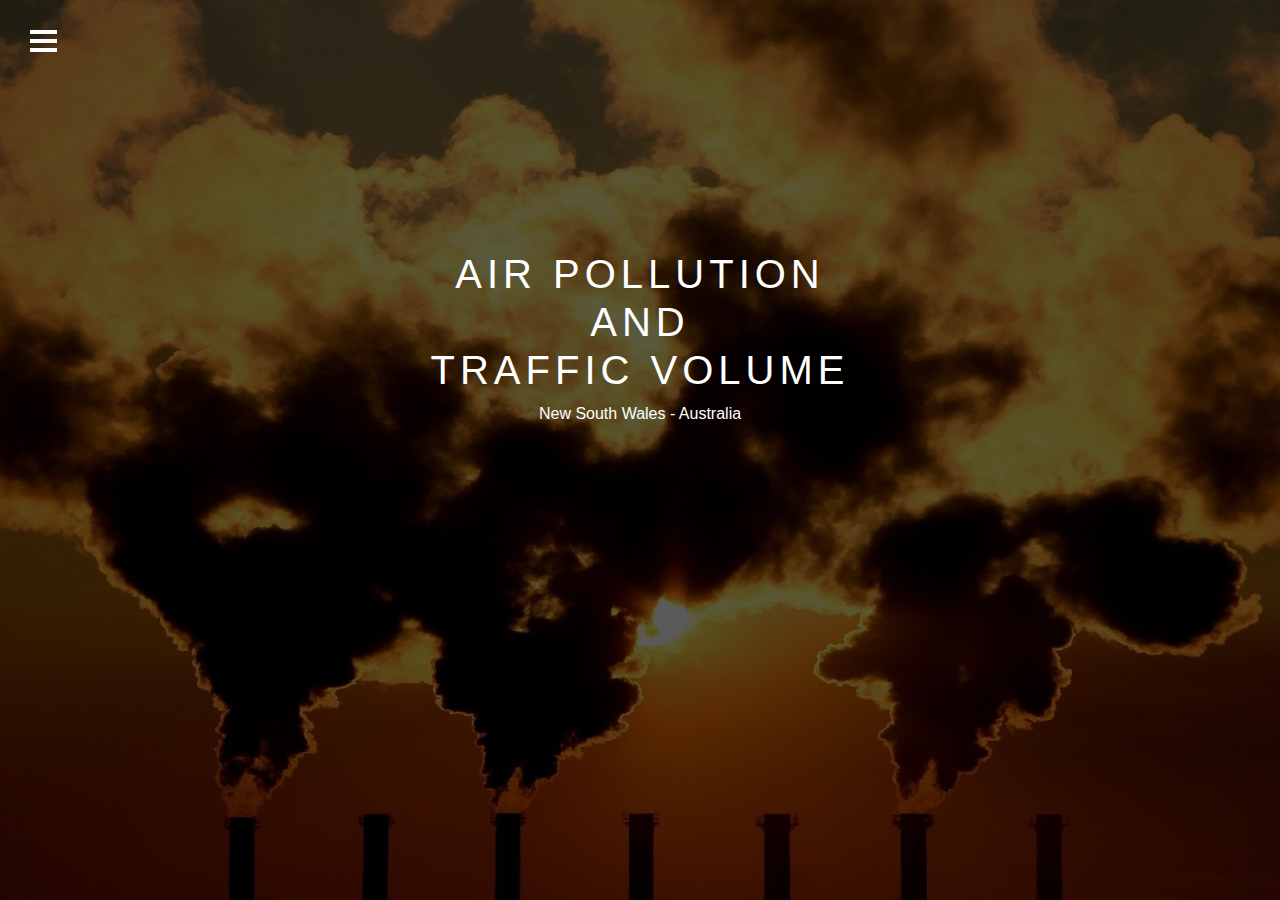
<file: index.html>
<html>
    <head>
        <link rel="stylesheet" type="text/css" href="css/index.css">
        <link rel="stylesheet" type="text/css" href="css/bootstrap.min.css" >
        
        <script src="js/index.js"></script>
    </head>
<body>
<div id="myNav" class="overlay">

  <a href="javascript:void(0)" class="closebtn" onclick="closeNav()">&times;</a>

   <div class="overlay-content">
    <a href="yearly_trend.html">Air Pollution Trend</a>
    <a href="pollutants.html">Pollutants</a>
    <a href="yearly_shift.html">Shifting Through Years</a>
    <a href="traffic_pollutant.html">Pollution and Traffic</a>
      <a href="area.html">Pollution and Traffic - Area</a>
  </div>

</div>

    <div class="bars" id="nav-action">
  <span class="bar" onclick="openNav()"> </span>
</div>
    

<article class="container">
  <h1>AIR POLLUTION<br>AND<br>TRAFFIC VOLUME</h1>
  <p>New South Wales - Australia</p>
</article>
    </body>
    
    <script src="js/jquery-min.js"></script>
    <script src="js/bootstrap.min.js"></script>
    </html>
</file>
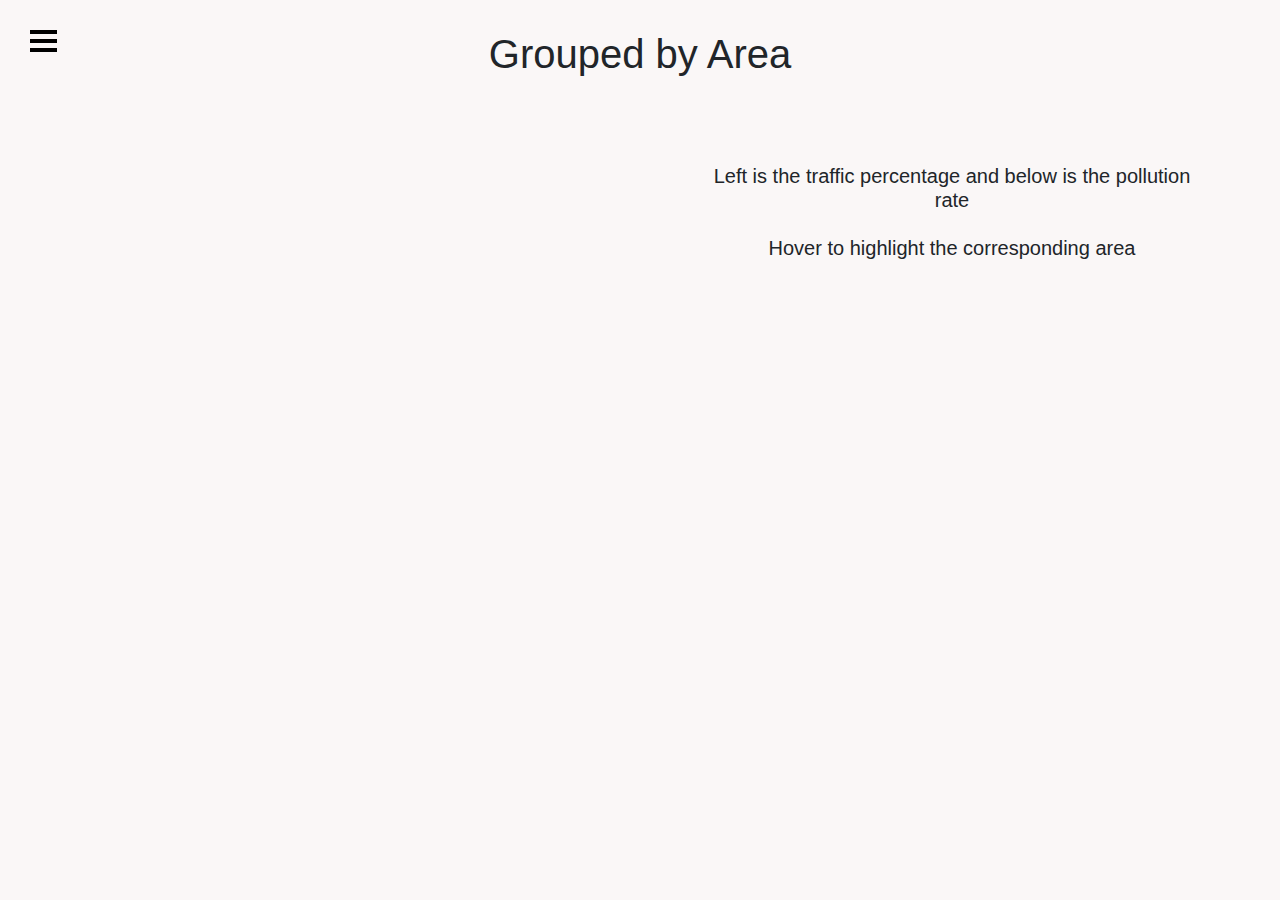
<file: area.html>
<html>
<head>
    
    <link rel="stylesheet" type="text/css" href="css/animate.css">
    <link rel="stylesheet" type="text/css" href="css/yearly_trend.css">
        <link rel="stylesheet" type="text/css" href="css/bootstrap.min.css" >
    <link rel="stylesheet" type="text/css" href="css/nav-area.css" >
        <script src="js/index.js"></script>
     <script src="https://d3js.org/d3.v4.min.js"></script>
    <script src="js/d3/area.js"></script>
</head>
    <style>
         .line {
        fill: none;
        /*stroke: #aaa;
        stroke: #43484c;
        stroke: #405275;
        stroke: rgba(40, 53, 79, .95);
        stroke: #161719;
        stroke: #f99e1a;*/
        stroke: #f89e35;
        stroke-width: 2px;
    }
    
    .line-text {
        fill: #f89e35;
        stroke: #f89e35;
    }
    
    div.tooltip {
        position: absolute;
        text-align: center;
        padding: 5px;
        font-size: 12px;
        font-weight: bold;
        background: #f99e1a;
        border: 0px;
        border-radius: 8px;
    }
    
    .tooltip p {
        margin: 0;
        padding: 0;
    }
    
    circle {
        fill: rgba(40, 53, 79, .95);
    }
        
        .bar { fill: steelblue; }
    </style>
<body>
        <div id="myNav" class="overlay">

  <a href="javascript:void(0)" class="closebtn" onclick="closeNav()">&times;</a>

   <div class="overlay-content">
    <a href="yearly_trend.html">Air Pollution Trend</a>
    <a href="pollutants.html">Pollutants</a>
    <a href="yearly_shift.html">Shifting Through Years</a>
    <a href="traffic_pollutant.html">Pollution and Traffic</a>
      <a href="area.html">Pollution and Traffic - Area</a>
  </div>

</div>
    <div class="bars1" id="nav-action">
  <span class="bar1" onclick="openNav()"> </span>
</div>
    
  <section  class="schedule section-padding" style="background-color: #FAF7F7">
    <div class="container">
      <div class="row">
        <div class="col-12">
          <div class="section-title-header text-center">
            <h1 class="section-title wow fadeInUp" data-wow-delay="0.2s">Grouped by Area</h1>
            <br><br>
            <div class="row">
              <div class="col-xs-8 col-sm-6 col-md-6 col-lg-6">
               <div class="chart-wrapper" id="chart-line1"></div>
             </div>
             <div class="col-xs-6 col-sm-6 col-md-6 col-lg-6">
              <div class="chart-wrapper-header">
                <h5 class="chart-wrapper-info" style="margin-left:10%;">
                  Left is the traffic percentage and below is the pollution rate
                  <p style="padding-top:5%; font-size:1em !important;"> Hover to highlight the corresponding area</p>
                </h5>
                  <div class="chart-wrapper" id="chart-bar1"></div>
              </div>
            </div>
            <br>
            <br>
            <br>
            <br>
          </div>
        </div>
      </div>
    </div>
      </div>
  </section>
</body>
    <script src="js/jquery-min.js"></script>
    <script src="js/bootstrap.min.js"></script>
    <script src="js/wow.js"></script>
    <script>
              new WOW().init();
    </script>
</html>
</file>
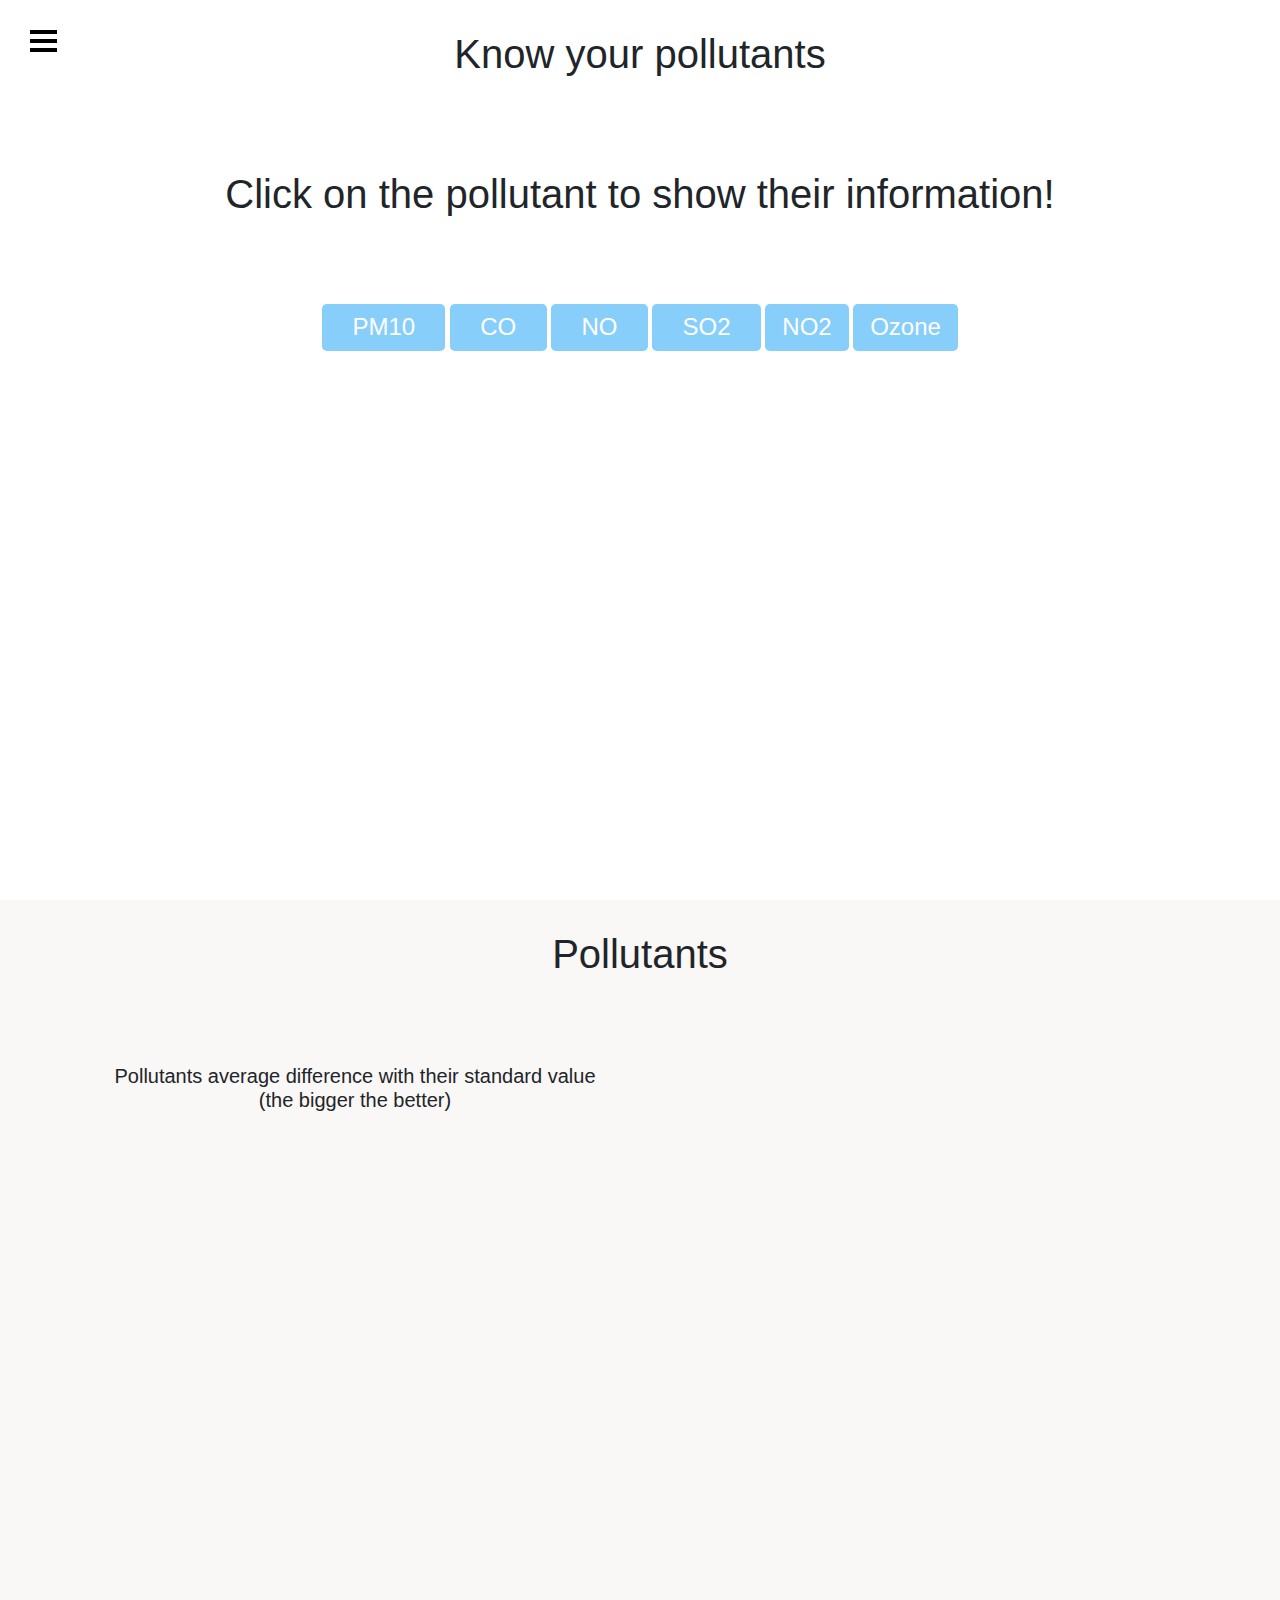
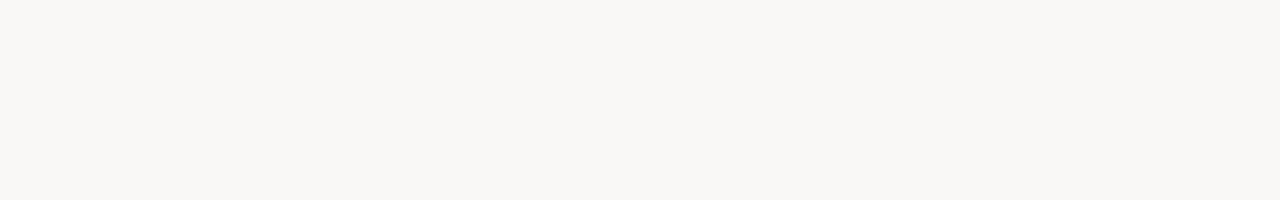
<file: pollutants.html>
<html>
<head>
    <link rel="stylesheet" type="text/css" href="css/bootstrap.min.css" >
    <link rel="stylesheet" type="text/css" href="css/animate.css">
    <link rel="stylesheet" type="text/css" href="css/yearly_trend.css">
        
    <link rel="stylesheet" type="text/css" href="css/nav.css" >
     <script src="https://d3js.org/d3.v4.min.js"></script>
    <script src="js/d3/pollutants.js"></script>
</head>
    <style>
         .line {
        fill: none;
        /*stroke: #aaa;
        stroke: #43484c;
        stroke: #405275;
        stroke: rgba(40, 53, 79, .95);
        stroke: #161719;
        stroke: #f99e1a;*/
        stroke: #f89e35;
        stroke-width: 2px;
    }
    
    .line-text {
        fill: #f89e35;
        stroke: #f89e35;
    }
    
    div.tooltip {
        position: absolute;
        text-align: center;
        padding: 5px;
        font-size: 12px;
        font-weight: bold;
        background: #f99e1a;
        border: 0px;
        border-radius: 8px;
    }
    
    .tooltip p {
        margin: 0;
        padding: 0;
    }
    
    circle {
        fill: rgba(40, 53, 79, .95);
    }
    
        .btn{
             background-color: lightskyblue; 
        }
    </style>
<body>
    <div id="myNav" class="overlay">

  <a href="javascript:void(0)" class="closebtn" onclick="closeNav()">&times;</a>

   <div class="overlay-content">
    <a href="yearly_trend.html">Air Pollution Trend</a>
    <a href="pollutants.html">Pollutants</a>
    <a href="yearly_shift.html">Shifting Through Years</a>
    <a href="traffic_pollutant.html">Pollution and Traffic</a>
      <a href="area.html">Pollution and Traffic - Area</a>
  </div>

</div>
    <div class="bars" id="nav-action">
  <span class="bar" onclick="openNav()"> </span>
</div>
    
<section id="schedules" class="schedule section-padding" style="background-color: white">
  <div class="container">
    <div class="row">
      <div class="col-12">
        <div class="section-title-header text-center" style="height:50%;">
          <h1 class="wow fadeInUp" data-wow-delay="0.2s">Know your pollutants</h1>
          <br> 
          <h1 class="wow fadeInUp" data-wow-delay="0.2s">Click on the pollutant to show their information!
          </h1>
          <br><br>
        
          <a class="fadeInLeft wow btn btn-common btn-lg" data-wow-delay=".6s" onclick="ShowPollutants(1)"><h4 style="color:white ; margin:auto;">&nbsp PM10 &nbsp</h4></a>
          <a  class="fadeInDown wow btn btn-common btn-lg" data-wow-delay=".6s" onclick="ShowPollutants(2)"> <h4 style="color:white ; margin:auto;">&nbsp CO &nbsp</h4></a>
            <a  class="fadeInDown wow btn btn-common btn-lg" data-wow-delay=".6s" onclick="ShowPollutants(3)"> <h4 style="color:white ; margin:auto;">&nbsp NO &nbsp</h4></a>
            <a  class="fadeInDown wow btn btn-common btn-lg" data-wow-delay=".6s" onclick="ShowPollutants(4)"> <h4 style="color:white ; margin:auto;">&nbsp SO2 &nbsp</h4></a>
          <a  class="fadeInDown wow btn btn-common btn-lg" data-wow-delay=".6s" onclick="ShowPollutants(5)"> <h4 style="color:white ; margin:auto; "> NO2</h4></a>
            <a  class="fadeInRight wow btn btn-common btn-lg" data-wow-delay=".6s" onclick="ShowPollutants(6)"> <h4 style="color:white ; margin:auto; "> Ozone</h4></a>
          <br><br><br>

            <h3 class="pol-info-head" style="visibility: hidden;font-size:1em;margin-top:0;"></h3>
            <h3 class="pol-info" style="visibility: hidden;font-size:1em;margin-top:0;"></h3>

            <br>
            
            <img class="pol-hide2" style="visibility:hidden; margin-top: 20px; height: 100px; width: 100px" src="image/scroll-down.gif" >

          </div>
        </div>
      </div>

    </div>
  </section>
    
  <section  class="schedule section-padding" style="background-color: #FAF7F7">
    <div class="container">
      <div class="row">
        <div class="col-12">
          <div class="section-title-header text-center">
            <h1 class="section-title wow fadeInUp" data-wow-delay="0.2s">Pollutants</h1>
            <br><br>
            <div class="row">
              <div class="col-xs-6 col-sm-6 col-md-6 col-lg-6">
                  <h5 class="chart-wrapper-info">
                  Pollutants average difference with their standard value <br>(the bigger the better)
                  <u class="chart-wrapper-year"></u>
                </h5>
               <div class="chart-wrapper" id="poll-bubble"></div>
             </div>
             <div class="col-xs-6 col-sm-6 col-md-6 col-lg-6">
              <div class="chart-wrapper-header">
                  <div class="chart-wrapper" id="poll-growth"></div>
              </div>
            </div>
            <br>
            <br>
            <br>
            <br>
          </div>
        </div>
      </div>
    </div>
      </div>
  </section>
</body>
    <script src="js/jquery-min.js"></script>
    <script src="js/bootstrap.min.js"></script>
    <script src="js/wow.js"></script>
    <script>
              new WOW().init();
    </script>
   
    <script>
        var question =false;
    function ShowPollutants(val){
        $('.pol-hide2').css({
        'visibility': 'visible'
      });
        $('.pol-info-head').css({
        'visibility': 'visible'
      });
        $('.pol-info').css({
        'visibility': 'visible'
      });
        if(val==1){
             $('.pol-info-head').html("PM10");
            $('.pol-info').html("PM stands for particulate matter (also called particle pollution): the term for a mixture of solid particles and liquid droplets found in the air. Some particles, such as dust, dirt, soot, or smoke, are large or dark enough to be seen with the naked eye. Others are so small they can only be detected using an electron microscope.PM10 are inhalable particles, with diameters that are generally 10 micrometers and smaller");
            
        }else if(val==2){
            $('.pol-info-head').html("CO");
            $('.pol-info').html("CO is a colorless, odorless gas that can be harmful when inhaled in large amounts. CO is released when something is burned. The greatest sources of CO to outdoor air are cars, trucks and other vehicles or machinery that burn fossil fuels. A variety of items in your home such as unvented kerosene and gas space heaters, leaking chimneys and furnaces, and gas stoves also release CO and can affect air quality indoors.");
        }else if(val==3){
            $('.pol-info-head').html("NO");
            $('.pol-info').html("Nitrogen oxide pollution is emitted from vehicle exhaust, and the burning of coal, oil, diesel fuel, and natural gas, especially from electric power plants. They are also emitted by cigarettes, gas stoves, kerosene heaters, wood burning, and silos that contain silage.Nitrogen oxides can create environmental health hazards when they react with sunlight and other chemicals to form smog. Nitrogen oxides and sulfur dioxide react with substances in the atmosphere to form acid rain.");
        }else if(val==4){
            $('.pol-info-head').html("SO2");
            $('.pol-info').html("SO2 is the component of greatest concern and is used as the indicator for the larger group of gaseous sulfur oxides (SOx).  Other gaseous SOx (such as SO3) are found in the atmosphere at concentrations much lower than SO2.Emissions that lead to high concentrations of SO2 generally also lead to the formation of other SOx. The largest sources of SO2 emissions are from fossil fuel combustion at power plants andother industrial facilities.");
        }else if(val==5){
            $('.pol-info-head').html("NO2");
            $('.pol-info').html("Nitrogen Dioxide (NO2) is one of a group of highly reactive gases known as oxides of nitrogen or nitrogen oxides (NOx).  Other nitrogen oxides include nitrous acid and nitric acid. NO2 is used as the indicator for the larger group of nitrogen oxides.NO2 primarily gets in the air from the burning of fuel. NO2 forms from emissions from cars, trucks and buses, power plants, and off-road equipment.");
        }else if(val==6){
            $('.pol-info-head').html("Ozone");
            $('.pol-info').html("Ozone is a gas composed of three atoms of oxygen (O3). Ozone occurs both in the Earth's upper atmosphere and at ground level. Ozone can be good or bad, depending on where it is found.Ozone at ground level is a harmful air pollutant, because of its effects on people and the environment, and it is the main ingredient in 'smog.'");
        }

  };
        
        
        
function openNav() {
  document.getElementById("myNav").style.width = "100%";
}


function closeNav() {
  document.getElementById("myNav").style.width = "0%";
}
    </script>
</html>
</file>
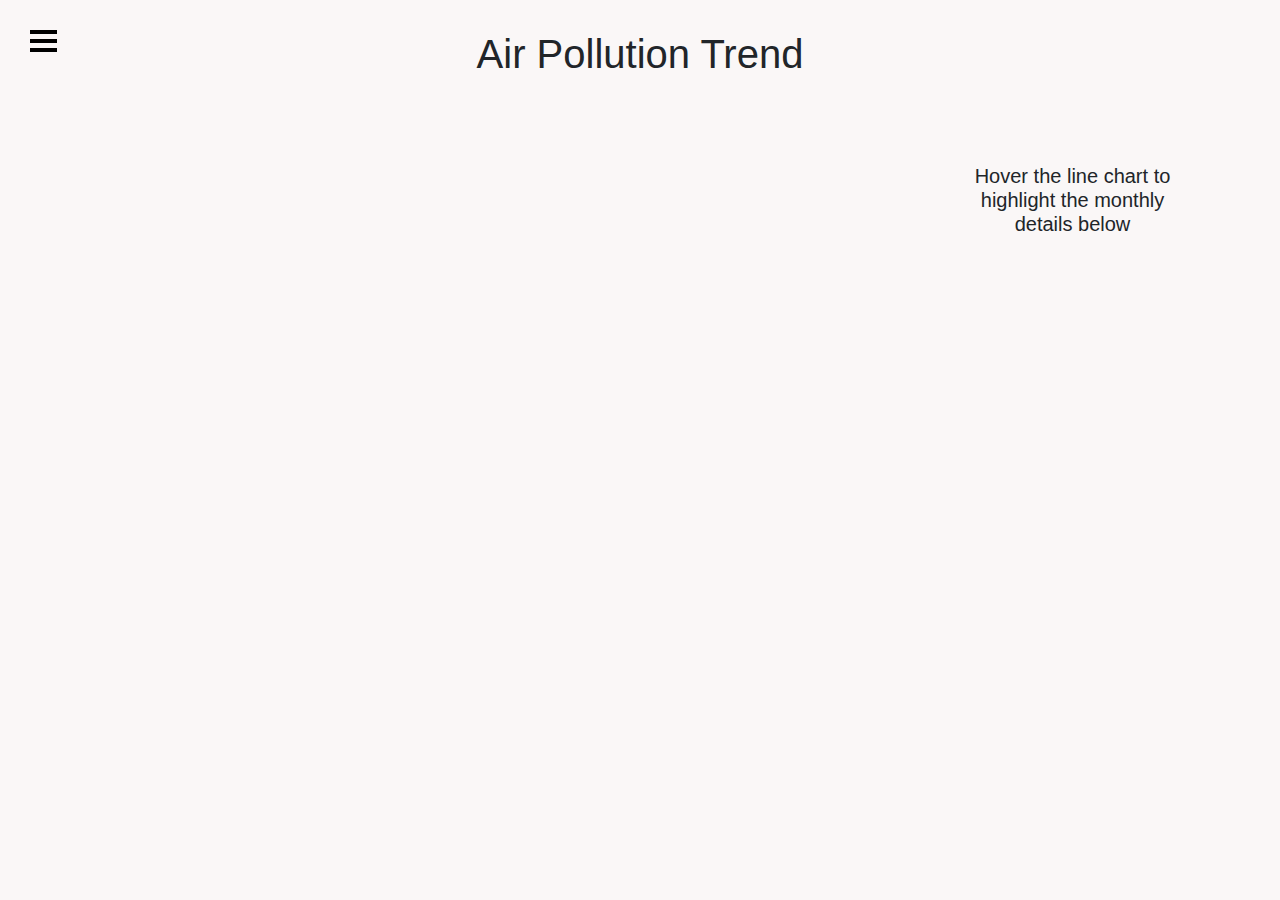
<file: yearly_trend.html>
<html>
<head>
    
    <link rel="stylesheet" type="text/css" href="css/animate.css">
    <link rel="stylesheet" type="text/css" href="css/yearly_trend.css">
        <link rel="stylesheet" type="text/css" href="css/bootstrap.min.css" >
        <link rel="stylesheet" type="text/css" href="css/nav.css" >
        <script src="js/index.js"></script>
     <script src="https://d3js.org/d3.v4.min.js"></script>
    <script src="js/d3/yearly_trend.js"></script>
</head>
    <style>
         .line {
        fill: none;
        stroke: #f89e35;
        stroke-width: 2px;
    }
    
    .line-text {
        fill: #f89e35;
        stroke: #f89e35;
    }
    
    div.tooltip {
        position: absolute;
        text-align: center;
        padding: 5px;
        font-size: 12px;
        font-weight: bold;
        background: #f99e1a;
        border: 0px;
        border-radius: 8px;
    }
    
    .tooltip p {
        margin: 0;
        padding: 0;
    }
    
    circle {
        fill: rgba(40, 53, 79, .95);
    }
    </style>
<body>
    <div id="myNav" class="overlay">

  <a href="javascript:void(0)" class="closebtn" onclick="closeNav()">&times;</a>

   <div class="overlay-content">
    <a href="yearly_trend.html">Air Pollution Trend</a>
    <a href="pollutants.html">Pollutants</a>
    <a href="yearly_shift.html">Shifting Through Years</a>
    <a href="traffic_pollutant.html">Pollution and Traffic</a>
      <a href="area.html">Pollution and Traffic - Area</a>
  </div>

</div>
    <div class="bars" id="nav-action">
  <span class="bar" onclick="openNav()"> </span>
</div>
    
  <section  class="schedule section-padding" style="background-color: #FAF7F7">
    <div class="container">
      <div class="row">
        <div class="col-12">
          <div class="section-title-header text-center">
            <h1 class="section-title wow fadeInUp" data-wow-delay="0.2s">Air Pollution Trend</h1>
            <br><br>
            <div class="row">
              <div class="col-xs-8 col-sm-8 col-md-8 col-lg-8">
               <div class="chart-wrapper" id="chart-line1"></div>
             </div>
             <div class="col-xs-4 col-sm-4 col-md-4 col-lg-4">
              <div class="chart-wrapper-header">
                <h5 class="chart-wrapper-info" style="margin-left:30%;">
                  Hover the line chart to highlight the monthly details below
                  <u class="chart-wrapper-year"></u>
                </h5>
                  <div class="chart-wrapper" id="chart-heatmap1"></div>
              </div>
            </div>
            <br>
            <br>
            <br>
            <br>
          </div>
        </div>
      </div>
    </div>
      </div>
  </section>
</body>
    <script src="js/jquery-min.js"></script>
    <script src="js/bootstrap.min.js"></script>
    <script src="js/wow.js"></script>
    <script>
              new WOW().init();
    </script>
</html>
</file>
<file: css/index.css>
body {
  position: relative;
  background: linear-gradient( rgba(0, 0, 0, 0.6), rgba(0, 0, 0, 0.6) ),url(../image/airpollution.jpg) no-repeat center center fixed;
  background-size: cover;
  min-width: 500px;
  min-height: 200px;
  color: #fff;
  font-family: 'Montserrat';
}
/* The Overlay (background) */
.overlay {
  /* Height & width depends on how you want to reveal the overlay (see JS below) */   
  height: 100%;
  width: 0;
  position: fixed; /* Stay in place */
  z-index: 1; /* Sit on top */
  left: 0;
  top: 0;
  background-color: rgb(0,0,0); /* Black fallback color */
  background-color: rgba(0,0,0, 1); /* Black w/opacity */
  overflow-x: hidden; /* Disable horizontal scroll */
  transition: 0.5s; /* 0.5 second transition effect to slide in or slide down the overlay (height or width, depending on reveal) */
}

/* Position the content inside the overlay */
.overlay-content {
  position: relative;
  top: 25%; /* 25% from the top */
  width: 100%; /* 100% width */
  text-align: center; /* Centered text/links */
  margin-top: 30px; /* 30px top margin to avoid conflict with the close button on smaller screens */
}

/* The navigation links inside the overlay */
.overlay a {
  padding: 8px;
  text-decoration: none;
  font-size: 36px;
  color: #818181;
  display: block; /* Display block instead of inline */
  transition: 0.3s; /* Transition effects on hover (color) */
}

/* When you mouse over the navigation links, change their color */
.overlay a:hover, .overlay a:focus {
  color: #f1f1f1;
}

/* Position the close button (top right corner) */
.overlay .closebtn {
  position: absolute;
  top: 20px;
  right: 45px;
  font-size: 60px;
}

/* When the height of the screen is less than 450 pixels, change the font-size of the links and position the close button again, so they don't overlap */
@media screen and (max-height: 450px) {
  .overlay a {font-size: 20px}
  .overlay .closebtn {
    font-size: 40px;
    top: 15px;
    right: 35px;
  }
}

.bars {
  /*   background-color:pink; */
  position: absolute;
  width: 27px;
  height: 27px;
  top: 30px;
  left: 30px;
  cursor: pointer;
  z-index: 101;
  padding-top:9px;
}

.bar {
  width: 100%;
  height: 4px;
  background-color: #fff;
  position: absolute;
}

span::before,
span::after {
  content: "";
  display: block;
  background-color: #fff;
  width: 100%;
  height: 4px;
  position: absolute;
}

.bar::before {
  transform: translateY(-9px);
}

.bar::after {
  transform: translateY(9px);
}

.bars.active .bar {
  background-color: transparent;
}

.bars.active span::before {
  animation: top-bar 1s;
  animation-fill-mode: forwards;
}

.bars.active span::after {
  animation: bottom-bar 1s;
  animation-fill-mode: forwards;
}

.container {
  display: flex;
  flex-direction: column;
  justify-content: center;
  text-align: center;
}

h1 {
  font-size: 60px;
  text-transform: uppercase;
  font-size: 150px;
  letter-spacing:5px;
  padding-top:250px;
    color: white !important;
}

article p {
  padding-bottom: 15px;
     color: white !important;
    
}

article a {
  color: #fff;
  text-decoration: none;
  opacity: .2;
  font-size: 12px;
}

article a:hover {
  opacity: .8;
}
</file>
<file: css/yearly_trend.css>
h1{
    padding-top: 30px;
    padding-bottom: 30px;
}
#schedules {
  background: #f3f4f3;
}
section{
    height:100%;
}
#schedule-tab {
  position: relative;
}

.schedule .schedule-tab-title {
  margin-bottom: 35px;
}

.schedule .schedule-tab-title .nav-tabs {
  background: #ffffff;
}

.schedule .schedule-tab-title .nav-tabs .nav-link {
  border-radius: 0px;
  position: relative;
  cursor: pointer;
  height: 90px;
  width: 255px;
  border-bottom: 1px solid #e5e5e5;
  transition: all 500ms ease;
  padding: 20px 20px;
}

.schedule .schedule-tab-title .nav-tabs .nav-item.show .nav-link, .schedule .schedule-tab-title .nav-tabs .nav-link.active,
.schedule .schedule-tab-title .nav-tabs .nav-item .nav-link:hover {
  background: #E91E63;
  border: 1px solid #E91E63;
  transition: all 0.3s ease-in-out 0s;
  -moz-transition: all 0.3s ease-in-out 0s;
  -webkit-transition: all 0.3s ease-in-out 0s;
  -o-transition: all 0.3s ease-in-out 0s;
}

.schedule .schedule-tab-title .nav-tabs .nav-item.show .nav-link h4, .schedule .schedule-tab-title .nav-tabs .nav-link.active h4,
.schedule .schedule-tab-title .nav-tabs .nav-item .nav-link:hover h4 {
  color: #fff;
}

.schedule .schedule-tab-title .nav-tabs .nav-item.show .nav-link h5, .schedule .schedule-tab-title .nav-tabs .nav-link.active h5,
.schedule .schedule-tab-title .nav-tabs .nav-item .nav-link:hover h5 {
  color: #fff;
}

.schedule .schedule-tab-title .item-text h4 {
  font-size: 15px;
  color: #2f323c;
  line-height: 22px;
  font-weight: 400;
  text-transform: uppercase;
}

.schedule .schedule-tab-title .item-text h5 {
  font-size: 14px;
  color: #848484;
  line-height: 16px;
  font-weight: 400;
  text-transform: capitalize;
}

.schedule .schedule-tab-content .tab-content {
  box-shadow: 1px 3px 15px rgba(0, 0, 0, 0.1);
}

.schedule .schedule-tab-content .card {
  border: none;
}

.schedule .show .card-body {
  background: #f3f4f3;
}

.schedule .card-header {
  border: none;
  cursor: pointer;
  background: #fff;
  border-bottom: 1px solid #ddd;
}

.schedule .card-header .images-box {
  width: 70px;
  height: 70px;
  float: left;
  margin-right: 20px;
}

.schedule .card-header .images-box img {
  border-radius: 50%;
}

.schedule .card-header .time {
  color: #777777;
  font-size: 13px;
  margin-bottom: 5px;
}

.schedule .card-header h4 {
  font-weight: 700;
  font-size: 18px;
  color: #4f4f4f;
  margin-bottom: 8px;
}

.schedule .card-header .name {
  position: relative;
  font-size: 14px;
  color: #777777;
  font-weight: 500;
  display: inline-block;
  margin-bottom: 5px;
}

.schedule .card-body {
  padding: 15px 70px 15px 110px;
  background: #fff;
  border-bottom: 1px solid #ddd;
}

.schedule .card-body .location {
  font-size: 13px;
  color: #777777;
}

.schedule .card-body .location span {
  color: #E91E63;
  margin-right: 5px;
}
</file>
<file: css/nav-area.css>
/* The Overlay (background) */
.overlay {
  /* Height & width depends on how you want to reveal the overlay (see JS below) */   
  height: 100%;
  width: 0;
  position: fixed; /* Stay in place */
  z-index: 1; /* Sit on top */
  left: 0;
  top: 0;
  background-color: rgb(0,0,0); /* Black fallback color */
  background-color: rgba(0,0,0, 1); /* Black w/opacity */
  overflow-x: hidden; /* Disable horizontal scroll */
  transition: 0.5s; /* 0.5 second transition effect to slide in or slide down the overlay (height or width, depending on reveal) */
}

/* Position the content inside the overlay */
.overlay-content {
  position: relative;
  top: 25%; /* 25% from the top */
  width: 100%; /* 100% width */
  text-align: center; /* Centered text/links */
  margin-top: 30px; /* 30px top margin to avoid conflict with the close button on smaller screens */
}

/* The navigation links inside the overlay */
.overlay a {
  padding: 8px;
  text-decoration: none;
  font-size: 36px;
  color: #818181;
  display: block; /* Display block instead of inline */
  transition: 0.3s; /* Transition effects on hover (color) */
}

/* When you mouse over the navigation links, change their color */
.overlay a:hover, .overlay a:focus {
  color: #f1f1f1;
}

/* Position the close button (top right corner) */
.overlay .closebtn {
  position: absolute;
  top: 20px;
  right: 45px;
  font-size: 60px;
}

/* When the height of the screen is less than 450 pixels, change the font-size of the links and position the close button again, so they don't overlap */
@media screen and (max-height: 450px) {
  .overlay a {font-size: 20px}
  .overlay .closebtn {
    font-size: 40px;
    top: 15px;
    right: 35px;
  }
}

.bars1 {
  /*   background-color:pink; */
  position: absolute;
  width: 27px;
  height: 27px;
  top: 30px;
  left: 30px;
  cursor: pointer;
  z-index: 101;
  padding-top:9px;
}

.bar1 {
  width: 100%;
  height: 4px;
  background-color: #000;
  position: absolute;
}

span::before,
span::after {
  content: "";
  display: block;
  background-color: #000;
  width: 100%;
  height: 4px;
  position: absolute;
}

.bar1::before {
  transform: translateY(-9px);
}

.bar1::after {
  transform: translateY(9px);
}

.bars1.active .bar1 {
  background-color: transparent;
}

.bars1.active span::before {
  animation: top-bar 1s;
  animation-fill-mode: forwards;
}

.bars1.active span::after {
  animation: bottom-bar 1s;
  animation-fill-mode: forwards;
}

.container {
  display: flex;
  flex-direction: column;
  justify-content: center;
  text-align: center;
}
</file>
<file: css/nav.css>
/* The Overlay (background) */
.overlay {
  /* Height & width depends on how you want to reveal the overlay (see JS below) */   
  height: 100%;
  width: 0;
  position: fixed; /* Stay in place */
  z-index: 1; /* Sit on top */
  left: 0;
  top: 0;
  background-color: rgb(0,0,0); /* Black fallback color */
  background-color: rgba(0,0,0, 1); /* Black w/opacity */
  overflow-x: hidden; /* Disable horizontal scroll */
  transition: 0.5s; /* 0.5 second transition effect to slide in or slide down the overlay (height or width, depending on reveal) */
}

/* Position the content inside the overlay */
.overlay-content {
  position: relative;
  top: 25%; /* 25% from the top */
  width: 100%; /* 100% width */
  text-align: center; /* Centered text/links */
  margin-top: 30px; /* 30px top margin to avoid conflict with the close button on smaller screens */
}

/* The navigation links inside the overlay */
.overlay a {
  padding: 8px;
  text-decoration: none;
  font-size: 36px;
  color: #818181;
  display: block; /* Display block instead of inline */
  transition: 0.3s; /* Transition effects on hover (color) */
}

/* When you mouse over the navigation links, change their color */
.overlay a:hover, .overlay a:focus {
  color: #f1f1f1;
}

/* Position the close button (top right corner) */
.overlay .closebtn {
  position: absolute;
  top: 20px;
  right: 45px;
  font-size: 60px;
}

/* When the height of the screen is less than 450 pixels, change the font-size of the links and position the close button again, so they don't overlap */
@media screen and (max-height: 450px) {
  .overlay a {font-size: 20px}
  .overlay .closebtn {
    font-size: 40px;
    top: 15px;
    right: 35px;
  }
}

.bars {
  /*   background-color:pink; */
  position: absolute;
  width: 27px;
  height: 27px;
  top: 30px;
  left: 30px;
  cursor: pointer;
  z-index: 101;
  padding-top:9px;
}

.bar {
  width: 100%;
  height: 4px;
  background-color: #000;
  position: absolute;
}

span::before,
span::after {
  content: "";
  display: block;
  background-color: #000;
  width: 100%;
  height: 4px;
  position: absolute;
}

.bar::before {
  transform: translateY(-9px);
}

.bar::after {
  transform: translateY(9px);
}

.bars.active .bar {
  background-color: transparent;
}

.bars.active span::before {
  animation: top-bar 1s;
  animation-fill-mode: forwards;
}

.bars.active span::after {
  animation: bottom-bar 1s;
  animation-fill-mode: forwards;
}

.container {
  display: flex;
  flex-direction: column;
  justify-content: center;
  text-align: center;
}
</file>
